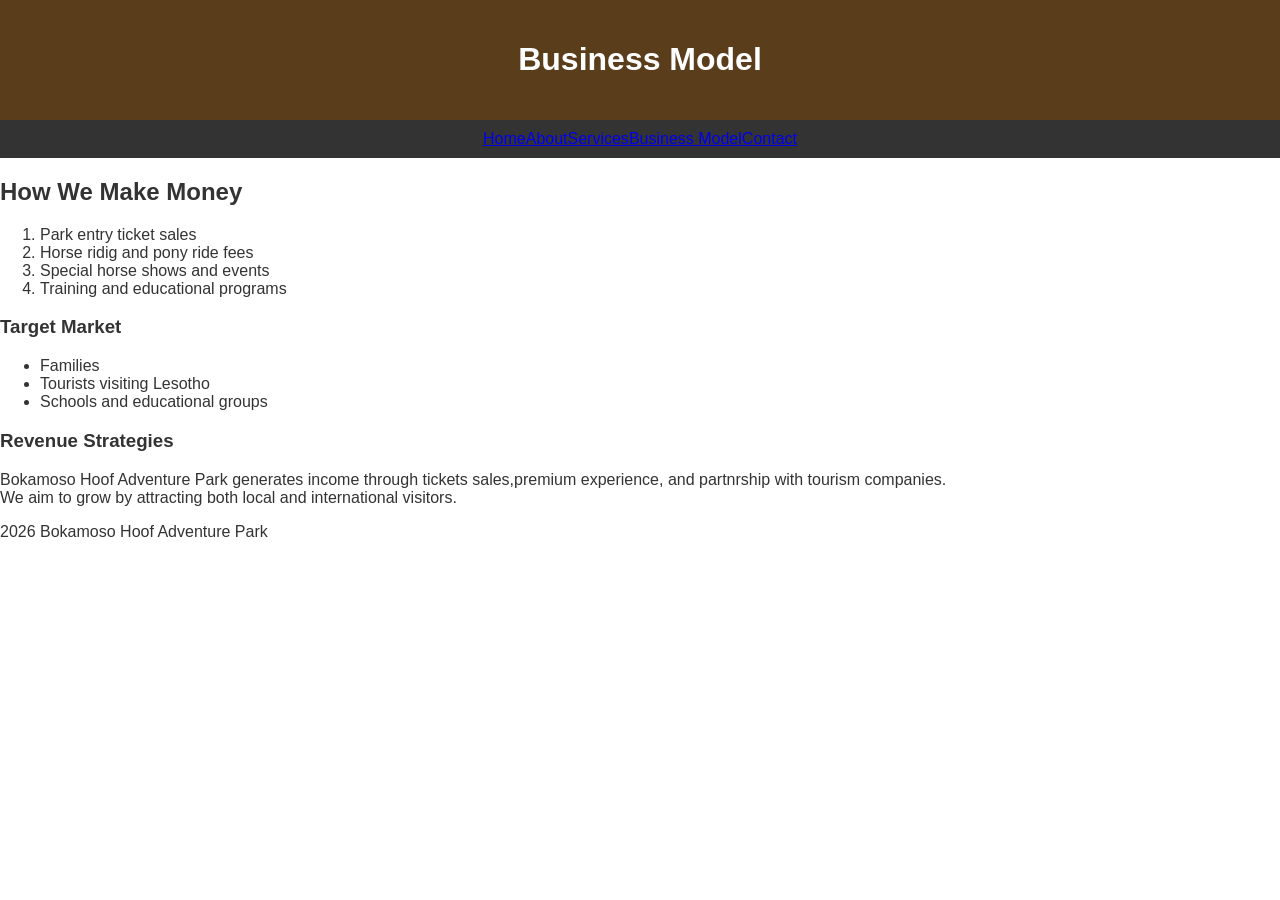
<file: businessmodel.html>
<html>
<head>
<title>Business Model</title>
<link rel="stylesheet" href="style.css">
</head>
<body>
<header>
<h1>Business Model</h1>
</header>
<nav>
<ul>
<li><a href="index.html">Home</a></li>
<li><a href="about.html">About</a></li>
<li><a href="products.html">Services</a></li>
<li><a href="business.html">Business Model</a></li>
<li><a href="contact.html">Contact</a></li>
</ul>
</nav>
<div class="container">
<h2>How We Make Money</h2>
<ol>
<li>Park entry ticket sales</li>
<li>Horse ridig and pony ride fees</li>
<li>Special horse shows and events</li>
<li>Training and educational programs</li>
</ol>
<h3>Target Market</h3>
<ul>
<li>Families</li>
<li>Tourists visiting Lesotho</li>
<li>Schools and educational groups</li>
</ul>
<h3>Revenue Strategies</h3>
<p>Bokamoso Hoof Adventure Park generates income through tickets sales,premium experience, and partnrship with tourism companies.<br>
We aim to grow by attracting both local and international visitors.</br></p>
</div>
<footer>
<p>2026 Bokamoso Hoof Adventure Park</p>
</footer>
</body>
</html>
</file>
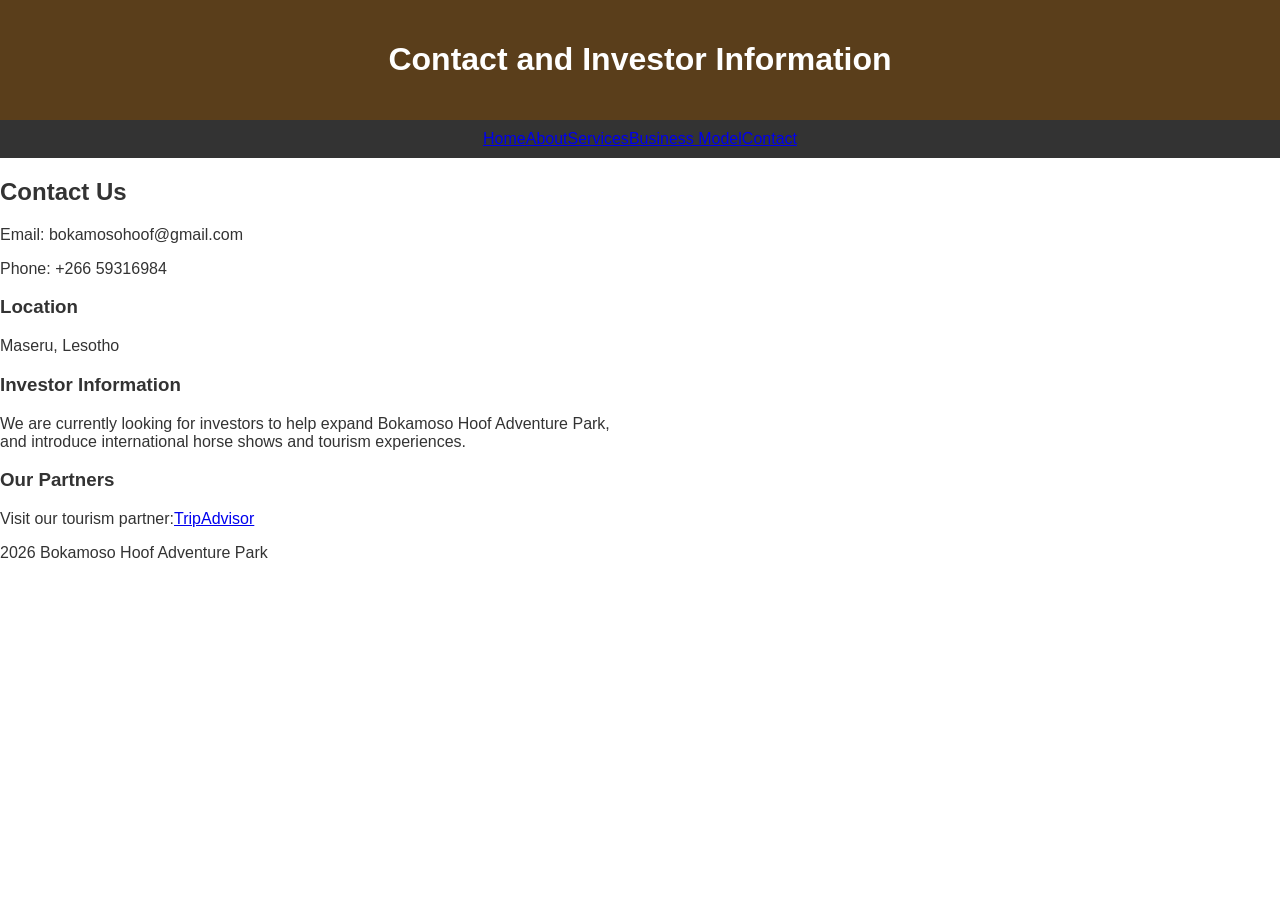
<file: contact.html>
<html>
<head>
<title>Contact Us</title>
<link rel="stylesheet" href="style.css">
</head>
<body>
<header>
<h1>Contact and Investor Information</h1>
</header>
<nav>
<ul>
<li><a href="index.html">Home</a></li>
<li><a href="about.html">About</a></li>
<li><a href="products.html">Services</a></li>
<li><a href="business.html">Business Model</a</li>
<li><a href="contact.html">Contact</a></li>
</ul>
</nav>
<div class="container">
<h2>Contact Us</h2>
<p>Email: bokamosohoof@gmail.com</p>
<p>Phone: +266 59316984</p>
<h3>Location</h3>
<p>Maseru, Lesotho</p>
<h3>Investor Information</h3>
<p>We are currently looking for investors to help expand Bokamoso Hoof Adventure Park,<br>
and introduce international horse shows and tourism experiences.</br></p>
<h3>Our Partners</h3>
<p>Visit our tourism partner:<a href="https://www.tripadvisor.com" target="_blank">TripAdvisor</a></p>
</div>
<footer>
<p>2026 Bokamoso Hoof Adventure Park</p>
</footer>
</body>
</html>
</file>
<file: style.css>
/*GENERAL*/
body{font-family: Arial, sans-serif; margin: 0; background-color; #fff8f0; color: #333;}
/*HEADER*/
header{background: #5a3e1b; color: white; text-align: center; padding: 20px;}
/*NAVIGATION*/
nav{background: #333; padding: 10px;}
nav ul{list-style: none; display: flex; justify-content: center; margin: 0; padding: 0;>
nav ul li a{margin: 0 20px;}
nav ul li a{color: white; text decorations: none font weight: bold;}
nav ul li a:hover{color: #ffcc70;}
/*CONTENT*/
.container{max-width: 1000px; margin: auto; padding: 20px}
/*HEADINGS*/
h1, h2, h3{color: #5a3e1b;}
/*GRID(SERVICES)*/
.grid{display: flex; gap: 20px; flex-wrap: wrap;}
.grid div{background: white; padding: 15px; border-radius: 10px; flex: 1; min-width: 250px; box-shadow: 0 2px 5px rgba(0,0,0,0,1);}
/*HOVER EFFECT(nice animation)*/
.grid div:hover{transform: scale(1.05); transitions: 0.3s;}
/*LIST*/
ul, ol{margin-top: 10px;}
/*BUTTON STYLE (optional future use)*/
button{background: #5a3e1b; color: white; padding: 10px; border: none; border-radius: 5px;}
/*FOOTER*/
footer{background: #333; color: white; text-align: center; padding: 15px; margin-top: 20px;}
/*RESPONSE DESIGN*/
@media (max-width: 600px){nav ul{flex-direction: column; text-align: center:}
.grid{flex-direction: column;}}
</file>
